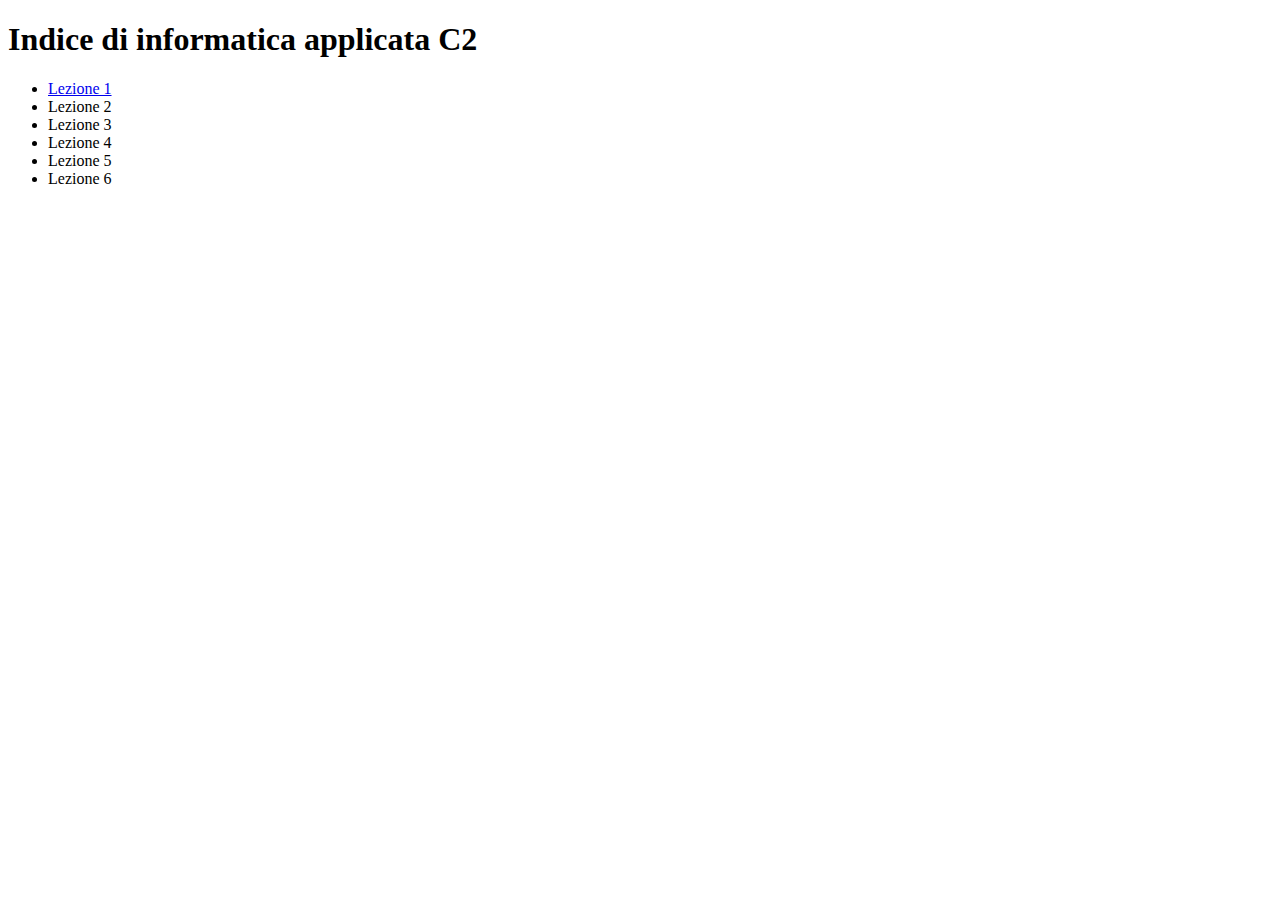
<file: lezione1/index.html>
<!DOCTYPE html>
<head>
    <title> Indice della sezione C2 di LCG-IA </title>
</head>
<body>
    <!-- vorrei rappresentare un indice con collegamento a altre pagine html.
     se clicco questo collegamento voglio che mi porti ad altre pagine html-->
    <h1> Indice di informatica applicata C2</h1>
    <p> 
        <ul>
            <li> <a href="lezione1.html">Lezione 1</a></li> 
            <li>Lezione 2</li>
            <li>Lezione 3</li>
            <li>Lezione 4</li>
            <li>Lezione 5</li>
            <li>Lezione 6</li>

        </ul>
    </p>
    
</body>
</file>
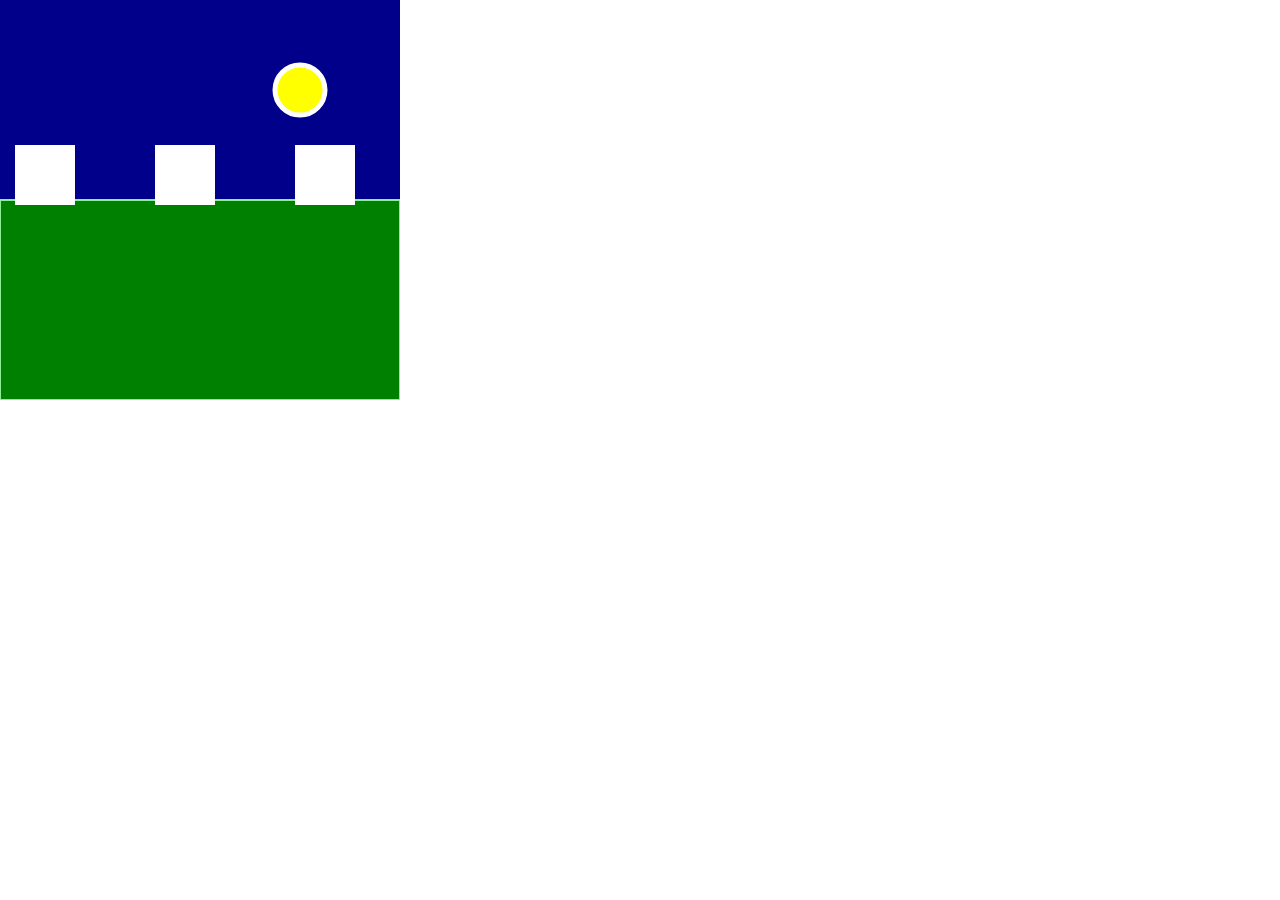
<file: Lezione2/Case/index.html>
<!DOCTYPE html>
<html lang="en">
  <head>
    <meta charset="utf-8" />
    <meta name="viewport" content="width=device-width, initial-scale=1.0">

    <title>Sketch</title>

    <link rel="stylesheet" type="text/css" href="style.css">

    <script src="libraries/p5.min.js"></script>
    <script src="libraries/p5.sound.min.js"></script>
  </head>

  <body>
    <script src="sketch.js"></script>
  </body>
</html>
</file>
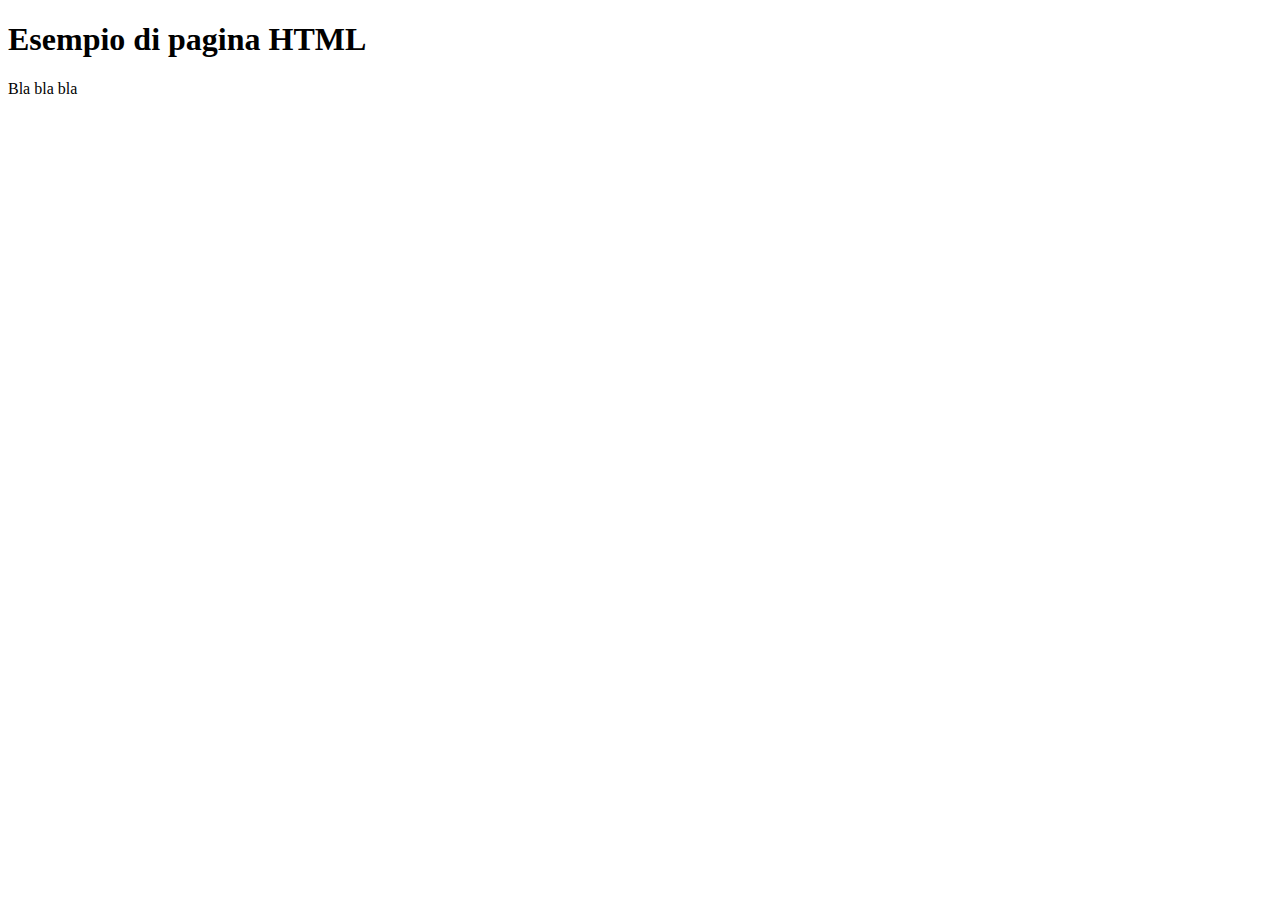
<file: lezione1/esempio1.html>
<!-- definiamo il nostro esempio -->
<!DOCTYPE html>
<head>
    <title> Esempio di pagina della sezione C2 di LCG </title>
</head>
<body>
    <h1> Esempio di pagina HTML</h1>
    <p> Bla bla bla </p>
    
</body>
</file>
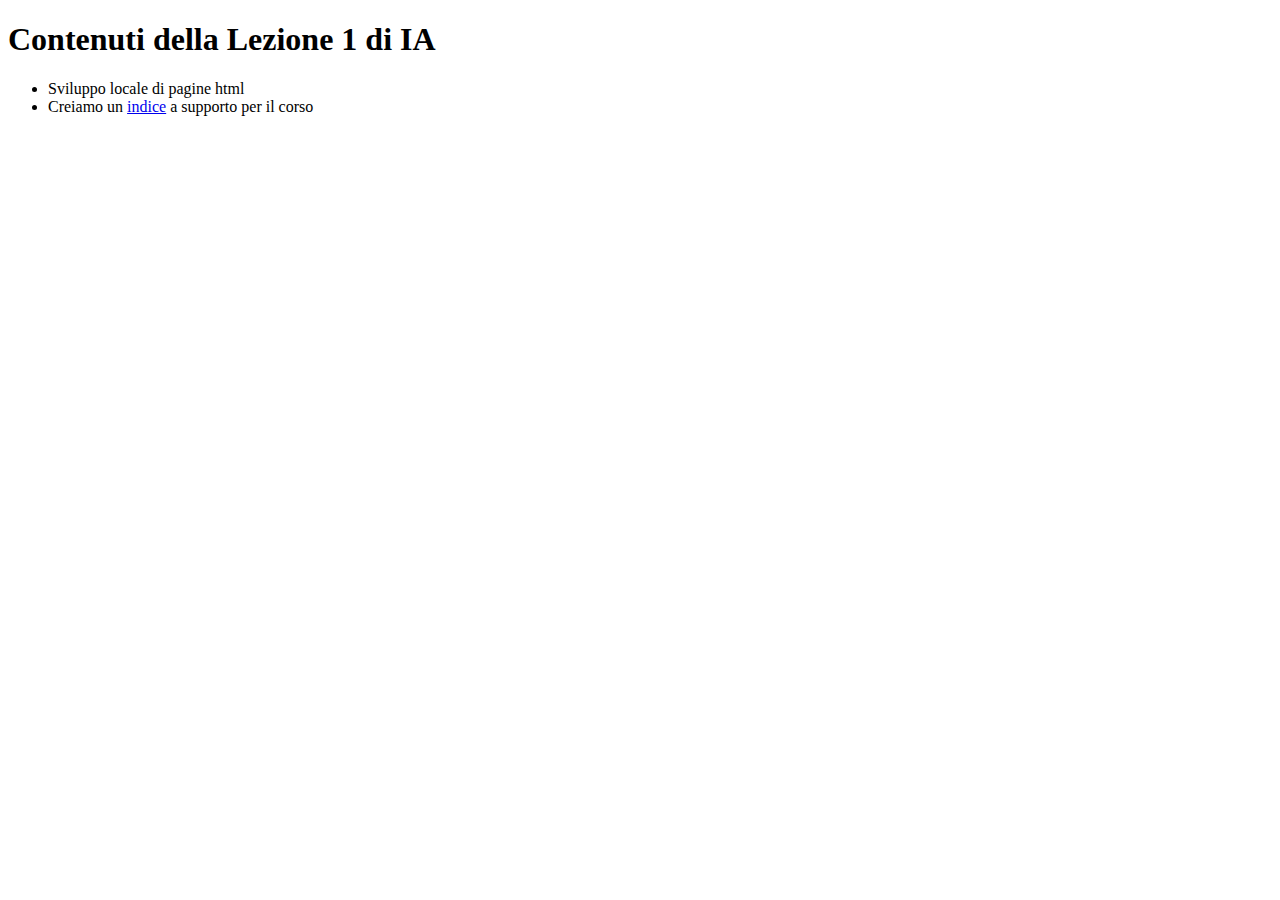
<file: lezione1/lezione1.html>
<!DOCTYPE html>
<head>
    <title> Indice della sezione C2 di LCG-IA </title>
</head>
<body>
    <!-- vorrei rappresentare un indice con collegamento a altre pagine html.
     se clicco questo collegamento voglio che mi porti ad altre pagine html-->
    <h1> Contenuti della Lezione 1 di IA </h1>
    <p> 
        <ul>
            <li> Sviluppo locale di pagine html</li> 
            <li> Creiamo un <a href="..\index.html">indice</a> a supporto per il corso</li>
        

        </ul>
    </p>
    
</body>
</file>
<file: Lezione2/Case/style.css>
html, body {
  margin: 0;
  padding: 0;
}

canvas {
  display: block;
}
</file>
